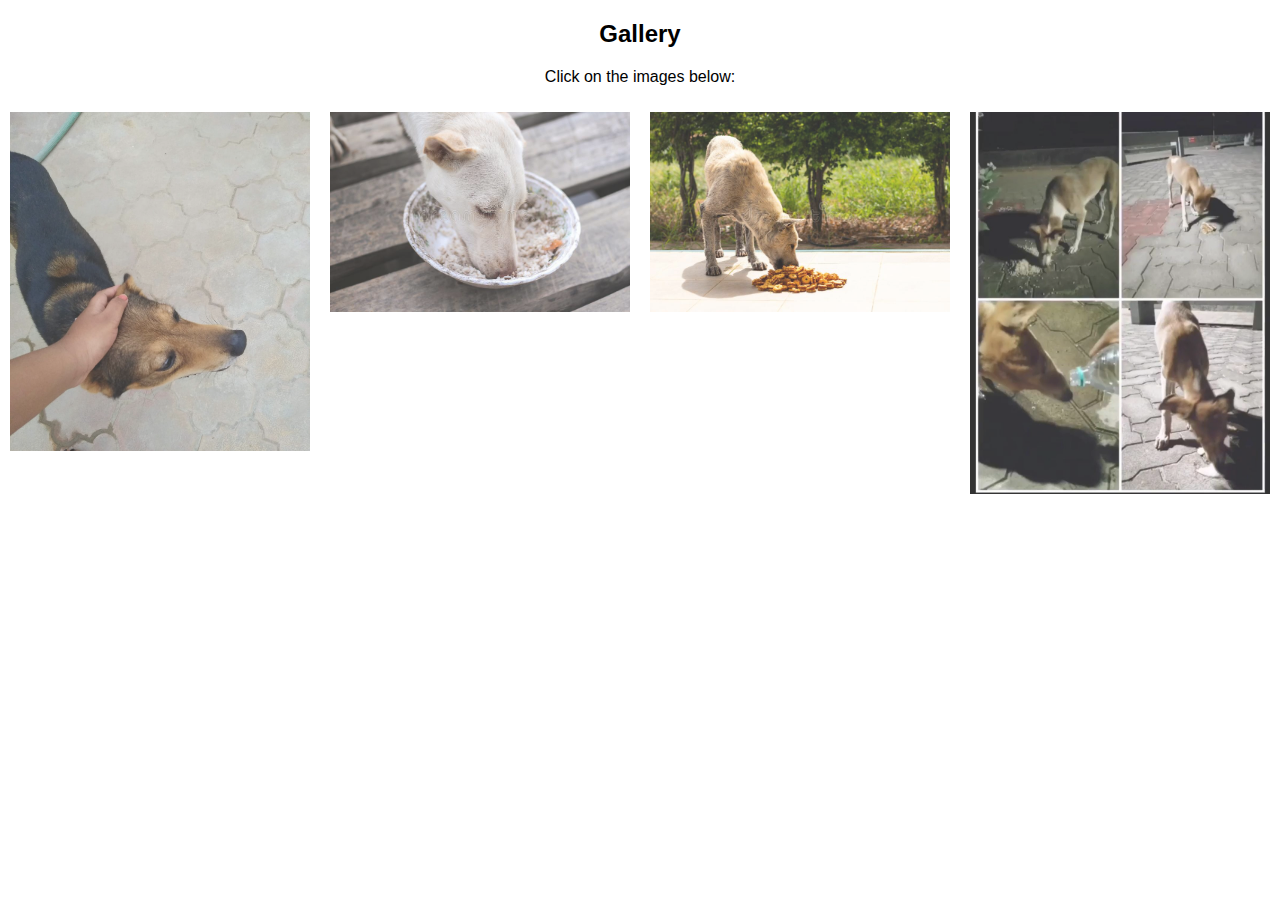
<file: gallery.html>
<!DOCTYPE html>
<html>
<head>
<meta name="viewport" content="width=device-width, initial-scale=1">
<style>
* {
  box-sizing: border-box;
}

body {
  margin: 0;
  font-family: Arial;
}

/* The grid: Four equal columns that floats next to each other */
.column {
  float: left;
  width: 25%;
  padding: 10px;
}

/* Style the images inside the grid */
.column img {
  opacity: 0.8; 
  cursor: pointer; 
}

.column img:hover {
  opacity: 1;
}

/* Clear floats after the columns */
.row:after {
  content: "";
  display: table;
  clear: both;
}

/* The expanding image container */
.container {
  position: relative;
  display: none;
}

/* Expanding image text */
#imgtext {
  position: absolute;
  bottom: 15px;
  left: 15px;
  color: white;
  font-size: 20px;
}

/* Closable button inside the expanded image */
.closebtn {
  position: absolute;
  top: 10px;
  right: 15px;
  color: white;
  font-size: 35px;
  cursor: pointer;
}
</style>
</head>
<body>

<div style="text-align:center">
  <h2>Gallery</h2>
  <p>Click on the images below:</p>
</div>

<!-- The four columns -->
<div class="row">
  <div class="column">
    <img src="photos/Dog1.jpeg" alt="Street Dog" style="width:100%" onclick="myFunction(this);">
  </div>
  <div class="column">
    <img src="photos/Dog2.jpg" alt="" style="width:100%" onclick="myFunction(this);">
  </div>
  <div class="column">
    <img src="photos/Dog3.jpg" alt="" style="width:100%" onclick="myFunction(this);">
  </div>
  <div class="column">
    <img src="photos/Dog4.jpeg" alt="Feeding Dog at Beachside" style="width:100%" onclick="myFunction(this);">
  </div>
  </div>

<div class="container">
  <span onclick="this.parentElement.style.display='none'" class="closebtn">&times;</span>
  <img id="expandedImg" style="width:100%">
  <div id="imgtext"></div>
</div>

<script>
function myFunction(imgs) {
  var expandImg = document.getElementById("expandedImg");
  var imgText = document.getElementById("imgtext");
  expandImg.src = imgs.src;
  imgText.innerHTML = imgs.alt;
  expandImg.parentElement.style.display = "block";
}
</script>

</body>
</html>
</file>
